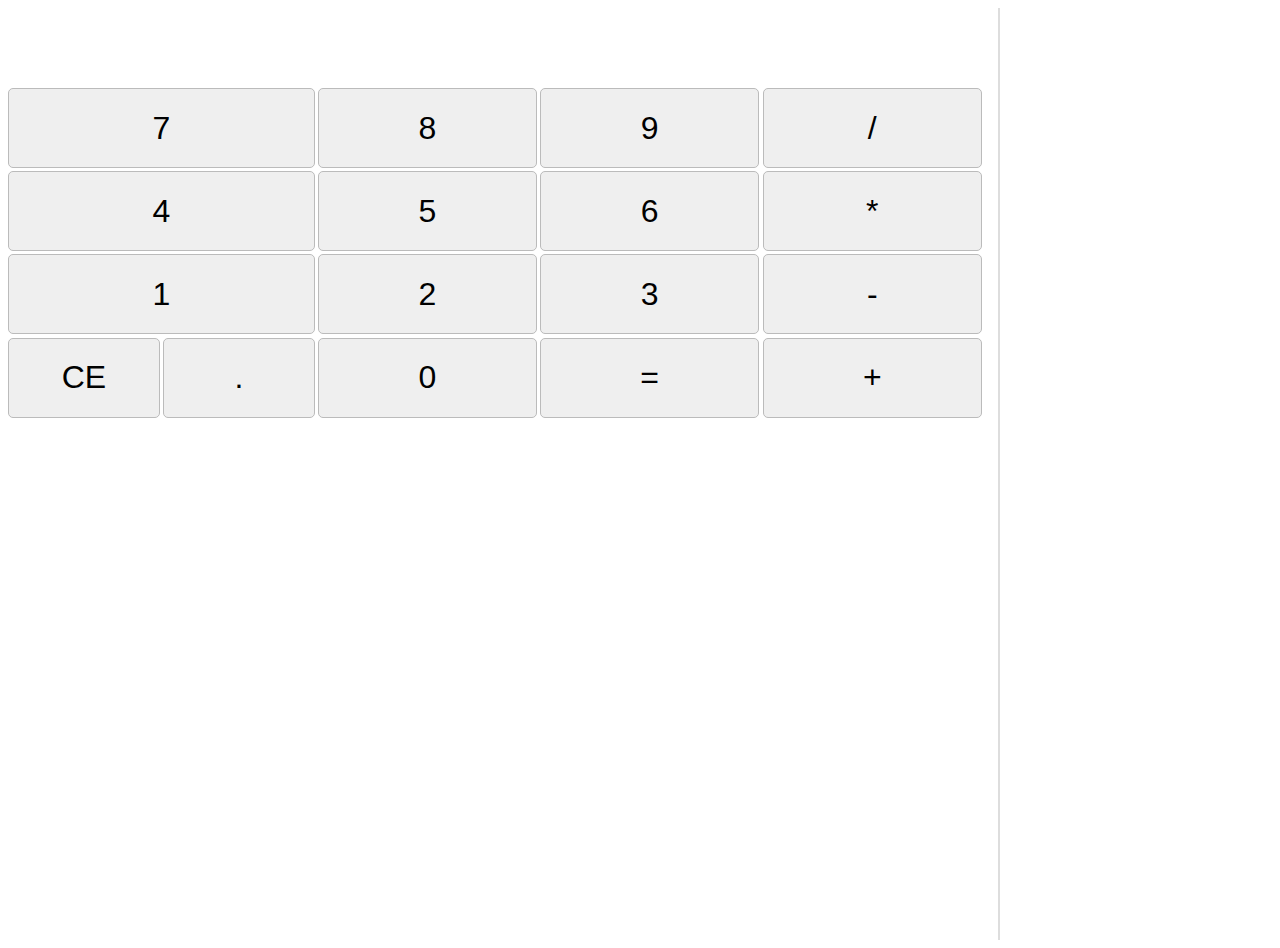
<file: Index.html>
<!DOCTYPE html>
<html lang="de">
  <head>
    <meta charset="UTF-8" />
    <meta name="viewport" content="width=device-width, initial-scale=1.0" />
    <title>Online-Taschenrechner</title>
    <link rel="stylesheet" href="style.css" />

    <script src="function.js"></script>
  </head>
  <body>
    <div class="wrapper">
      <div class="calculator">
        <div id="intermediate"></div>
        <div id="eingabe"></div>
        <div class="grid-container">
          <button class="grid-item" onclick="number(7)">7</button
          ><button class="grid-item" onclick="number(8)">8</button
          ><button class="grid-item" onclick="number(9)">9</button
          ><button class="grid-item" onclick="divide()">/</button>
          <button class="grid-item" onclick="number(4)">4</button
          ><button class="grid-item" onclick="number(5)">5</button
          ><button class="grid-item" onclick="number(6)">6</button
          ><button class="grid-item" onclick="multiply()">*</button>
          <button class="grid-item" onclick="number(1)">1</button
          ><button class="grid-item" onclick="number(2)">2</button
          ><button class="grid-item" onclick="number(3)">3</button
          ><button class="grid-item" onclick="subtract()">-</button>

          <span class="onebutton">
            <button class="grid-item" onclick="clearCalculator()">CE</button
            ><button class="grid-item" onclick="comma()">.</button></span
          >

          <button class="grid-item" onclick="number(0)">0</button
          ><button class="grid-item" onclick="enter()">=</button
          ><button class="grid-item" onclick="add()">+</button>
        </div>
      </div>
      <div id="list"></div>
    </div>
  </body>
</html>
</file>
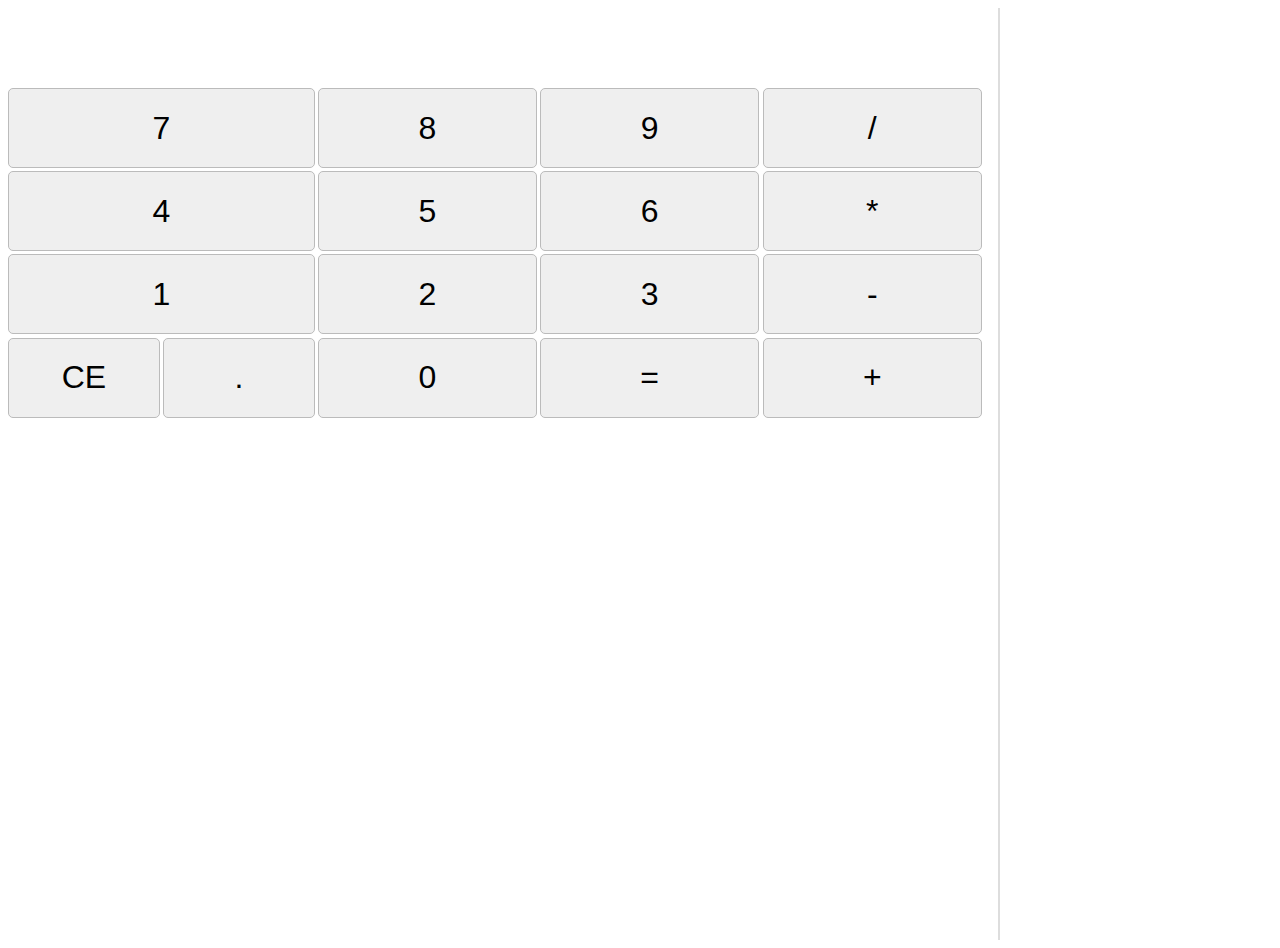
<file: Taschenrechner.html>
<!DOCTYPE html>
<html lang="de">
  <head>
    <meta charset="UTF-8" />
    <meta name="viewport" content="width=device-width, initial-scale=1.0" />
    <title>Online-Taschenrechner</title>
    <style>
      body {
        font-family: Impact, Haettenschweiler, "Arial Narrow Bold", sans-serif;
        overflow: hidden;
      }

      #intermediate {
        font-size: 1.5rem;
        text-align: right;
        height: 2rem;
      }

      #eingabe {
        font-size: 2.5rem;
        text-align: right;
        height: 3rem;
      }

      .grid-container {
        display: grid;
        grid-template-columns: auto auto auto auto;
        gap: 0.2rem;
      }

      .grid-item {
        font-size: 2rem;
        height: 5rem;
        border-radius: 5px;
        border: solid 1px #bbb;
      }

      #list {
        width: 15rem;
        font-size: 2rem;
        padding: 1rem;
        border-left: solid 2px #ddd;
        height: 100vh;
        text-align: right;
        overflow-y: auto;
      }

      .wrapper {
        display: flex;
      }

      .onebutton {
        display: grid;
        grid-template-columns: 1fr 1fr;
        gap: 0.2rem;
      }

      .calculator {
        flex: 1;
        padding-right: 1rem;
      }
    </style>
    <script>
      let currentInput = 0;
      let previousInput = 0;
      let operator = "+";
      let liste = "";

      let isFirstOpperation = true;

      function number(zahl) {
        if (operator === "=") {
          previousInput = 0;
          currentInput = 0;
          operator = "+";
          updatePreviousInput("");
          updateCurrentInput(currentInput);
        }
        currentInput = currentInput * 10 + zahl;
        console.log(currentInput);
        updateCurrentInput(currentInput);
      }
      function add() {
        performOperator();
        operator = "+";
        updatePreviousInput(previousInput + operator);
      }
      function subtract() {
        performOperator();
        operator = "-";
        updatePreviousInput(previousInput + operator);
      }
      function multiply() {
        performOperator();
        operator = "*";
        updatePreviousInput(previousInput + operator);
      }
      function divide() {
        performOperator();
        operator = "/";
        updatePreviousInput(previousInput + operator);
      }

      function clearCalculator() {
        currentInput = 0;
        previousInput = 0;
        operator = "+";
        liste = "";
        updateCurrentInput("");
        updatePreviousInput("");
        updateList();
      }
      function performOperator() {
        let currentResult = 0;
        if (operator === "+") {
          currentResult = previousInput + currentInput;
        } else if (operator === "-") {
          currentResult = previousInput - currentInput;
        } else if (operator === "*") {
          currentResult = previousInput * currentInput;
        } else if (operator === "/") {
          currentResult = previousInput / currentInput;
        }
        if (operator !== "=") {
          if (isFirstOpperation) {
            isFirstOpperation = false;
          } else {
            let listString =
              "<p>" +
              previousInput +
              operator +
              currentInput +
              "=" +
              currentResult +
              "</p>";
            liste = listString + liste;
            console.log(listString);
            updateList();
          }
        }

        previousInput = currentResult;

        currentInput = 0;

        updateCurrentInput();
      }

      function enter() {
        performOperator();
        operator = "=";
        isFirstOpperation = true;
        updatePreviousInput(previousInput + operator);
        currentInput = previousInput;
        updateCurrentInput(previousInput);
      }

      function comma() {
        if (!currentInput.toString().includes(".")) {
          currentInput = previousInput + "." + currentInput;
          updateCurrentInput(currentInput);
          //bisher gehen nur ganze zahlen zum schreiben, 0,muss ich noch erzeugen
        }
      }

      function updateCurrentInput(text) {
        document.getElementById("eingabe").innerHTML = currentInput;
      }
      function updatePreviousInput(text) {
        document.getElementById("intermediate").innerHTML = text;
      }

      function updateList() {
        document.getElementById("list").innerHTML = liste;
      }
    </script>
  </head>
  <body>
    <div class="wrapper">
      <div class="calculator">
        <div id="intermediate"></div>
        <div id="eingabe"></div>
        <div class="grid-container">
          <button class="grid-item" onclick="number(7)">7</button
          ><button class="grid-item" onclick="number(8)">8</button
          ><button class="grid-item" onclick="number(9)">9</button
          ><button class="grid-item" onclick="divide()">/</button>
          <button class="grid-item" onclick="number(4)">4</button
          ><button class="grid-item" onclick="number(5)">5</button
          ><button class="grid-item" onclick="number(6)">6</button
          ><button class="grid-item" onclick="multiply()">*</button>
          <button class="grid-item" onclick="number(1)">1</button
          ><button class="grid-item" onclick="number(2)">2</button
          ><button class="grid-item" onclick="number(3)">3</button
          ><button class="grid-item" onclick="subtract()">-</button>

          <span class="onebutton">
            <button class="grid-item" onclick="clearCalculator()">CE</button
            ><button class="grid-item" onclick="comma()">.</button></span
          >

          <button class="grid-item" onclick="number(0)">0</button
          ><button class="grid-item" onclick="enter()">=</button
          ><button class="grid-item" onclick="add()">+</button>
        </div>
      </div>
      <div id="list"></div>
    </div>
  </body>
</html>
</file>
<file: style.css>
body {
  font-family: Impact, Haettenschweiler, "Arial Narrow Bold", sans-serif;
  overflow: hidden;
}

#intermediate {
  font-size: 1.5rem;
  text-align: right;
  height: 2rem;
}

#eingabe {
  font-size: 2.5rem;
  text-align: right;
  height: 3rem;
}

.grid-container {
  display: grid;
  grid-template-columns: auto auto auto auto;
  gap: 0.2rem;
}

.grid-item {
  font-size: 2rem;
  height: 5rem;
  border-radius: 5px;
  border: solid 1px #bbb;
}

#list {
  width: 15rem;
  font-size: 2rem;
  padding: 1rem;
  border-left: solid 2px #ddd;
  height: 100vh;
  text-align: right;
  overflow-y: auto;
}

.wrapper {
  display: flex;
}

.onebutton {
  display: grid;
  grid-template-columns: 1fr 1fr;
  gap: 0.2rem;
}

.calculator {
  flex: 1;
  padding-right: 1rem;
}
</file>
